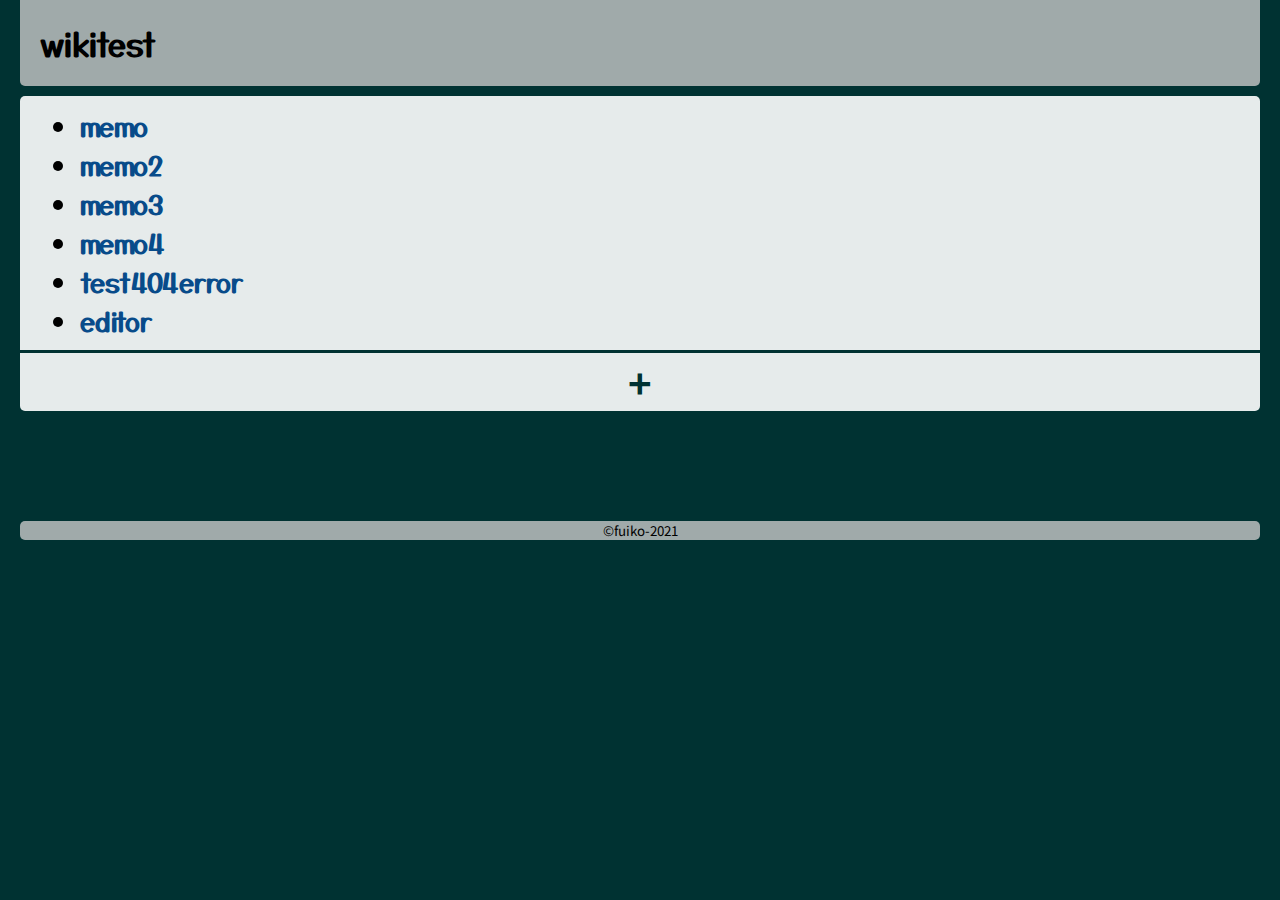
<file: wikibase/htdocs/index.html>
<!DOCTYPE html>
<html lang="ja">
<head>
  <meta charset="UTF-8" />
  <title>home</title>
  <link rel="stylesheet" type="text/css" href="css/style.css">
  <link rel="icon" href="image/favicon.ico">
</head>
<body>
  <header><h1>wikitest</h1></header>
  <div id="section">
    <ul>
      <h2><li><a href = "html/memo">memo</a></li></h2>
      <h2><li><a href = "html/memo2.html">memo2</a></li></h2>
      <h2><li><a href = "html/memo3.html">memo3</a></li></h2>
      <h2><li><a href = "html/memo4.html">memo4</a></li></h2>
      <h2><li><a href = "html/error.html">test404error</a></li></h2>
      <h2><li><a href = "html/Editor.html">editor</a></li></h2>
    </ul>
  </div>
  <div id="add_section" class="button" tabindex="0" role="button">+</div>
  <div id="footer"></div>
  <script type="text/javascript" src="script/core.js"></script>
</body>
</html>
</file>
<file: wikibase/htdocs/css/style.css>
@charset "UTF-8";
@import url('https://fonts.googleapis.com/css2?family=Noto+Sans+JP&display=swap');
@import url('https://fonts.googleapis.com/css2?family=Yusei+Magic&display=swap');
@import url('basic.css');

body{
  /*width: 960px;*/
  margin: 0px auto;
  background-color: #003232;
  overflow-y: scroll;
  font-family: 'Noto Sans JP', sans-serif;
}

h1,h2{
  font-family: 'Yusei Magic', sans-serif;
}

div{
  margin: 10px 20px 0px 20px;
  padding: 10px 0px 10px 0px;
  border-radius: 5px;
}

header{
  margin: 0px 20px 10px 20px;
  padding: 20px 0px 20px 20px;
  background-color: rgba(200,200,200,0.8);
  border-radius: 0px 0px 5px 5px;
  font-weight: bold;
}

footer{
  margin-bottom: 40px;
  background-color: rgba(200,200,200,0.8);
  border-radius: 5px;
  text-align: center;
}

div#Large404{
  font-size: 72px;
  text-align: center;
  font-family: 'Yusei Magic', sans-serif;
}

div#contents404{
  margin-bottom: 100px;
  padding: 100px;
  text-align: center;
  background-color: rgba(255,255,255,0.9);
}

div#contents{
  margin-bottom: 100px;
  background-color: rgba(255,255,255,0.9);
}

div#section{
  margin-bottom: 3px;
  border-radius: 5px 5px 0px 0px;
  background-color: rgba(255,255,255,0.9);
}

div#add_section{
  margin: 0px 20px 100px 20px;
  padding: 0px;
  border-radius: 0px 0px 5px 5px;
  background-color: rgba(255,255,255,0.9);
  font-size: 40px;
  font-weight: bold;
  color: #003232;
  text-align: center;
}

div#add_section:hover{
  background-color: #FFFFFF;
}

div#add_section:active{
  background-color: rgba(255,255,255,0.2);
  box-shadow: 0 0 2rem transparent;
  outline-style: solid;
  outline-width: 1px;
  outline-color: rgba(255,255,255,0.9);
}

ol,ul{
  padding-left: 60px;
  font-size: 18px;
}

ol>li{
  margin: 0px 10px 10px 0px;
  background-color: rgba(200,200,200,0.8);
  border-radius: 5px;
}

ol>li>p{
  font-weight: bold;
}

ul>li>p{
  margin: 0px;
  font-size: 14px;
}

a:link,a:visited{
  color: #084B8A;
  text-decoration: none;
}

a:hover{
  color: #81BEF7;
  text-decoration: none;
}
</file>
